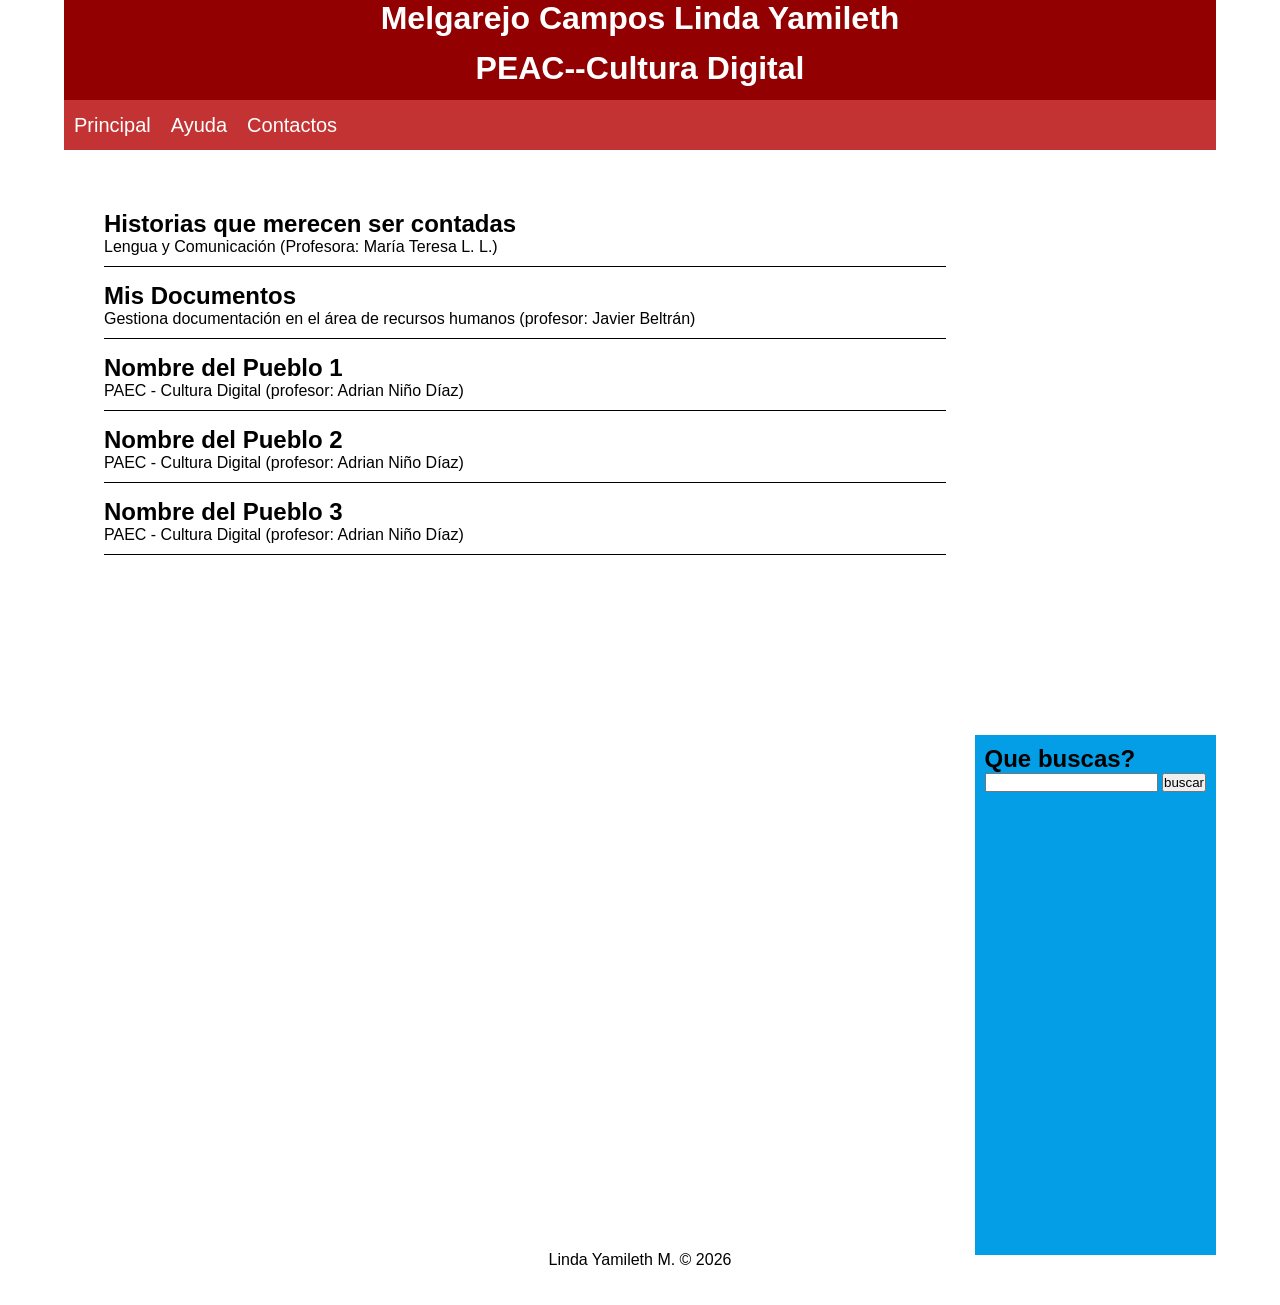
<file: index.html>
﻿<!DOCTYPE html>
<html lang="es">
     <head>
       <meta charset="utf-8"/>
       <title> MI PAEC</title>
       <link rel="stylesheet" href="estilos.css"/>
     </head>
  <body>
      <div id="container">
          <header>      
           <h1> Melgarejo Campos Linda Yamileth</h1> 
           <h1>PEAC--Cultura Digital</h1>

          </header>
           <nav>
            <ul>
             <li>Principal </li>
             <li>Ayuda</li>
             <li>Contactos</li>
            </ul>
          </nav>
        <div class="clear"></div>
         
        <section id="contenido">
          <article class="article">
           <h2><a href="profesoratere1.html">Historias que merecen ser contadas</a></h2>
           <p>Lengua y Comunicación (Profesora: María Teresa L. L.)</p>
          </article>
          <article class="article">
           <h2><a href="javierbeltran1.html">Mis Documentos</a></h2>
           <p>Gestiona documentación en el área de recursos humanos (profesor: Javier Beltrán)</p>
          </article>
          <article class="article">
           <h2><a href="pueblo1.html">Nombre del Pueblo 1</a></h2>
           <p>PAEC - Cultura Digital (profesor: Adrian Niño Díaz)</p>
          </article>
          </article>
          <article class="article">
           <h2><a href="pueblo2.html">Nombre del Pueblo 2</a></h2>
           <p>PAEC - Cultura Digital (profesor: Adrian Niño Díaz)</p>
          </article>
          <article class="article">
           <h2><a href="pueblo3.html">Nombre del Pueblo 3</a></h2>
           <p>PAEC - Cultura Digital (profesor: Adrian Niño Díaz)</p>
          </article>





        </section>

         <aside>
          <h1>Que buscas?</h1>
          <form>
           <input type="text"/>
           <input type="submit" value="buscar"/>
          </form>
         </aside>

        <div class="clear"></div>

        <footer>
           Linda Yamileth M.  &copy; 2026
        </footer>



       </div>
   </body>
</html>
</file>
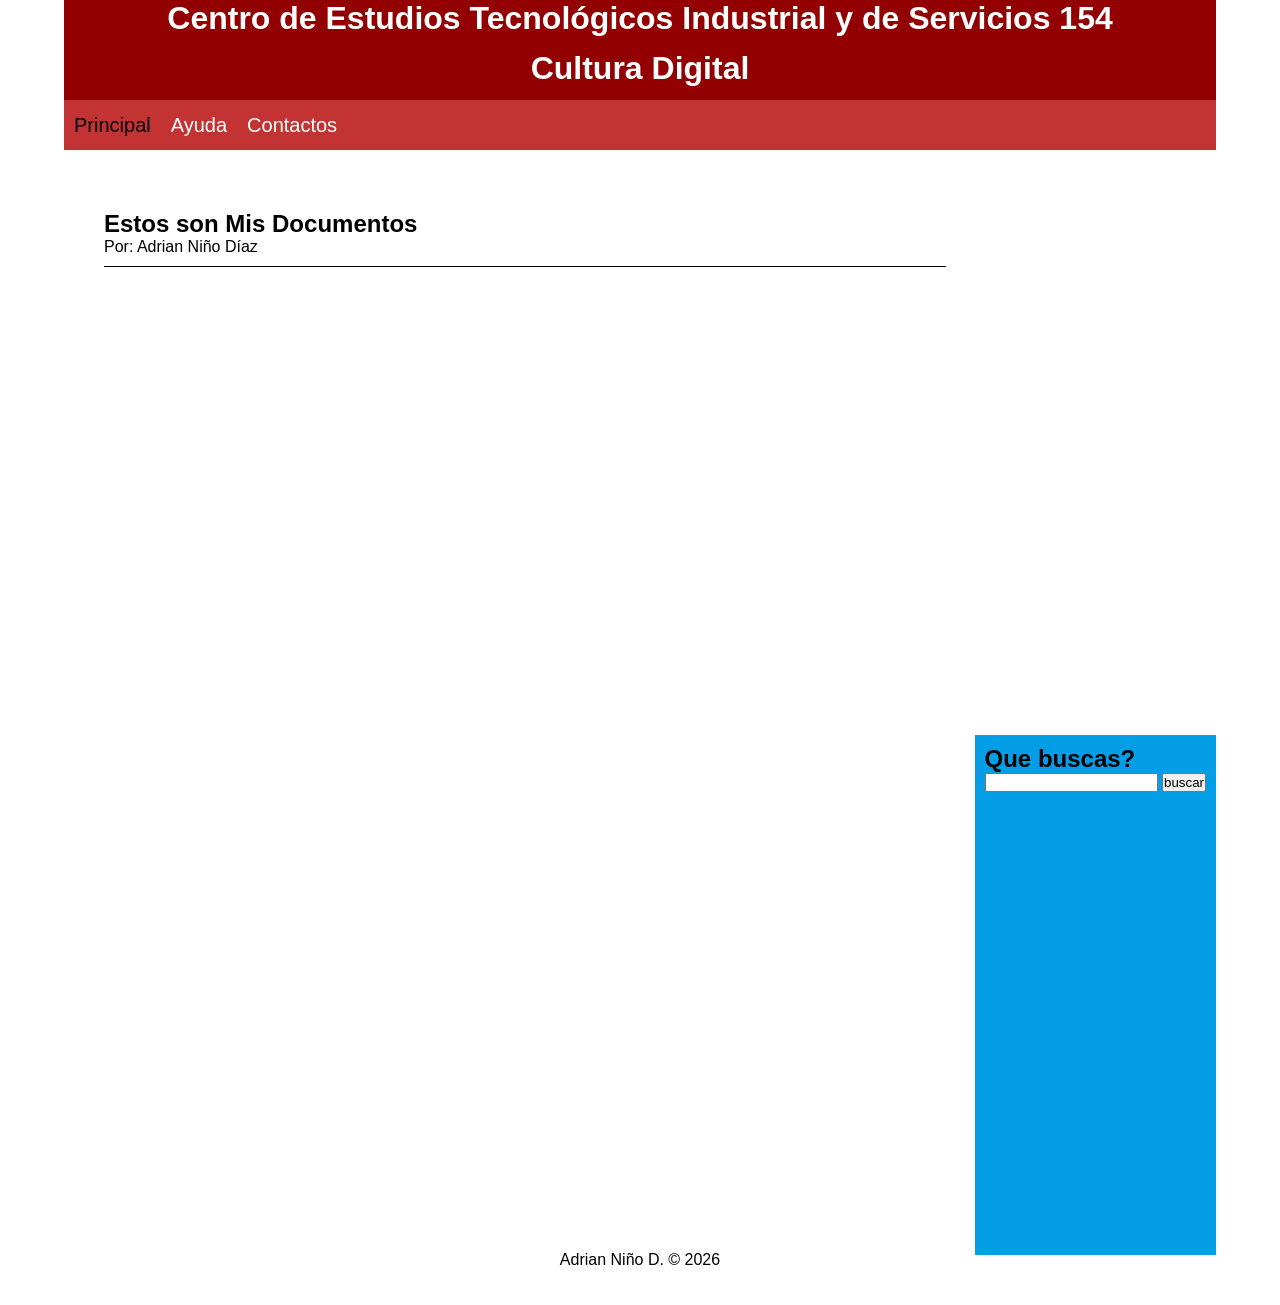
<file: javierbeltran1.html>
﻿<!DOCTYPE html>
<html lang="es">
     <head>
       <meta charset="utf-8"/>
       <title> MI PAEC</title>
       <link rel="stylesheet" href="estilos.css"/>
     </head>
  <body>
      <div id="container">
          <header>      
           <h1> Centro de Estudios Tecnológicos Industrial y de Servicios 154</h1> 
           <h1> Cultura Digital</h1>

          </header>
           <nav>
            <ul>
             <li><a href="index.html"> Principal </a></li>
             <li>Ayuda</li>
             <li>Contactos</li>
            </ul>
          </nav>
        <div class="clear"></div>
         
        <section id="contenido">
          <article class="article">
           <h2>Estos son Mis Documentos</a></h2>
           <p>Por: Adrian Niño Díaz</p>
          </article>
          
        </section>

         <aside>
          <h1>Que buscas?</h1>
          <form>
           <input type="text"/>
           <input type="submit" value="buscar"/>
          </form>
         </aside>

        <div class="clear"></div>

        <footer>
           Adrian Niño D.  &copy; 2026
        </footer>



       </div>
   </body>
</html>
</file>
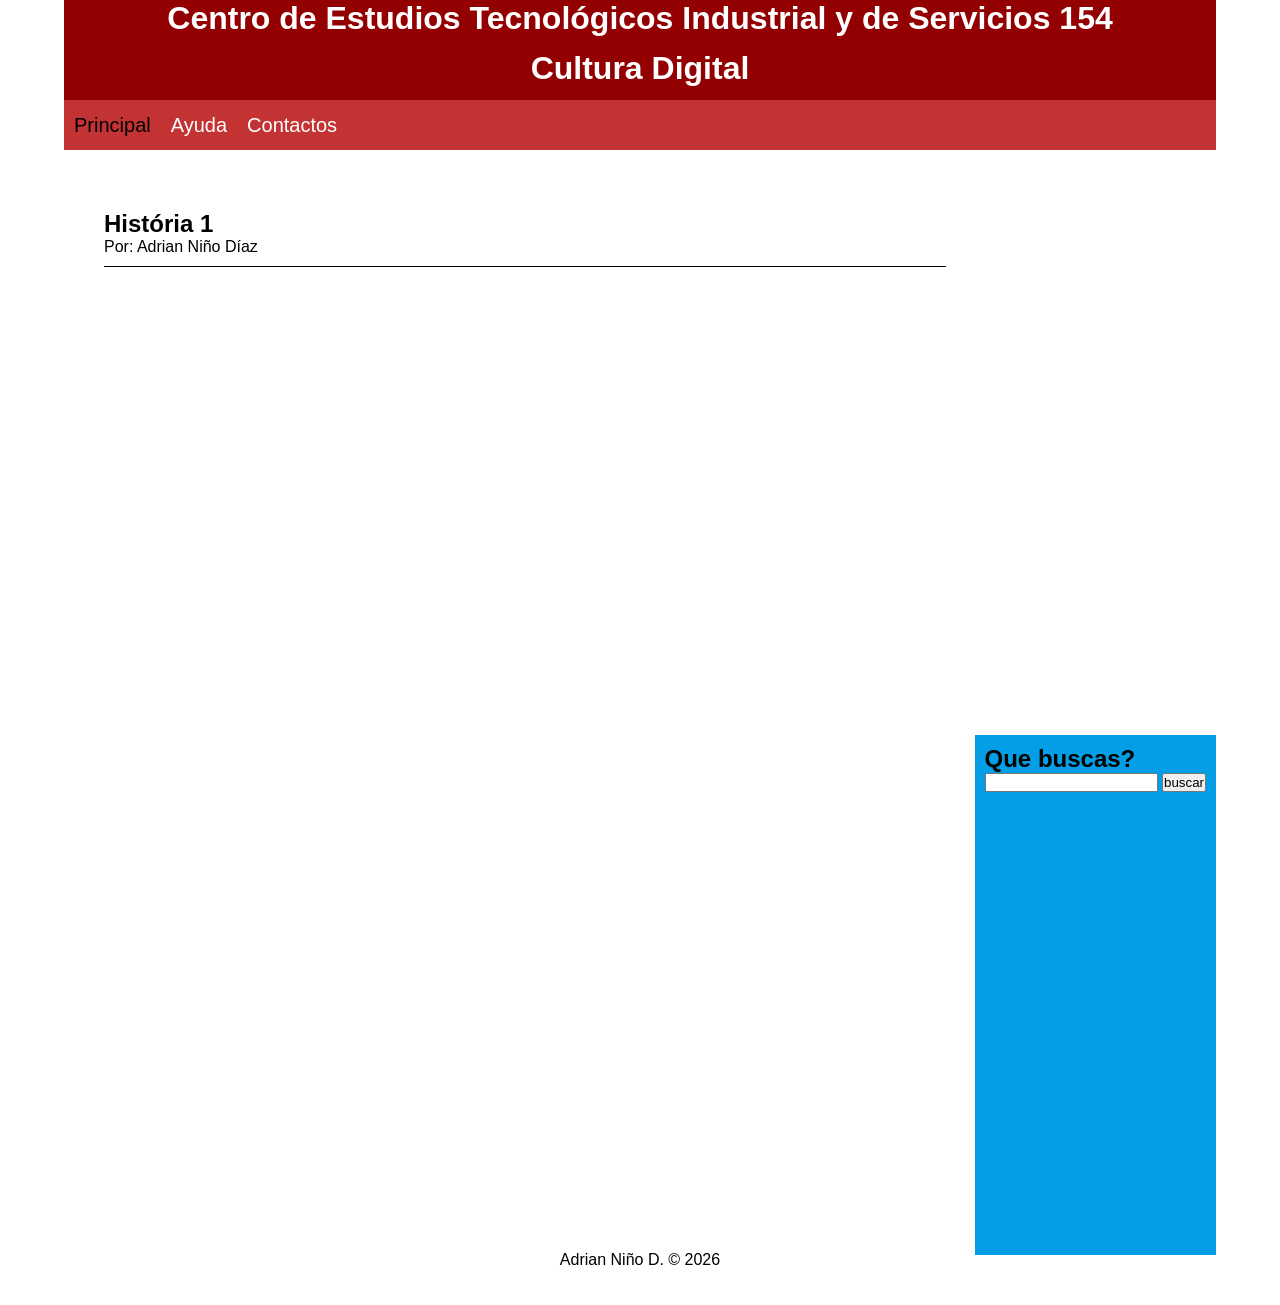
<file: profesoratere1.html>
﻿<!DOCTYPE html>
<html lang="es">
     <head>
       <meta charset="utf-8"/>
       <title> MI PAEC</title>
       <link rel="stylesheet" href="estilos.css"/>
     </head>
  <body>
      <div id="container">
          <header>      
           <h1> Centro de Estudios Tecnológicos Industrial y de Servicios 154</h1> 
           <h1> Cultura Digital</h1>

          </header>
           <nav>
            <ul>
             <li><a href="index.html"> Principal </a></li>
             <li>Ayuda</li>
             <li>Contactos</li>
            </ul>
          </nav>
        <div class="clear"></div>
         
        <section id="contenido">
          <article class="article">
           <h2>História 1</a></h2>
           <p>Por: Adrian Niño Díaz</p>
          </article>
          
        </section>

         <aside>
          <h1>Que buscas?</h1>
          <form>
           <input type="text"/>
           <input type="submit" value="buscar"/>
          </form>
         </aside>

        <div class="clear"></div>

        <footer>
           Adrian Niño D.  &copy; 2026
        </footer>



       </div>
   </body>
</html>
</file>
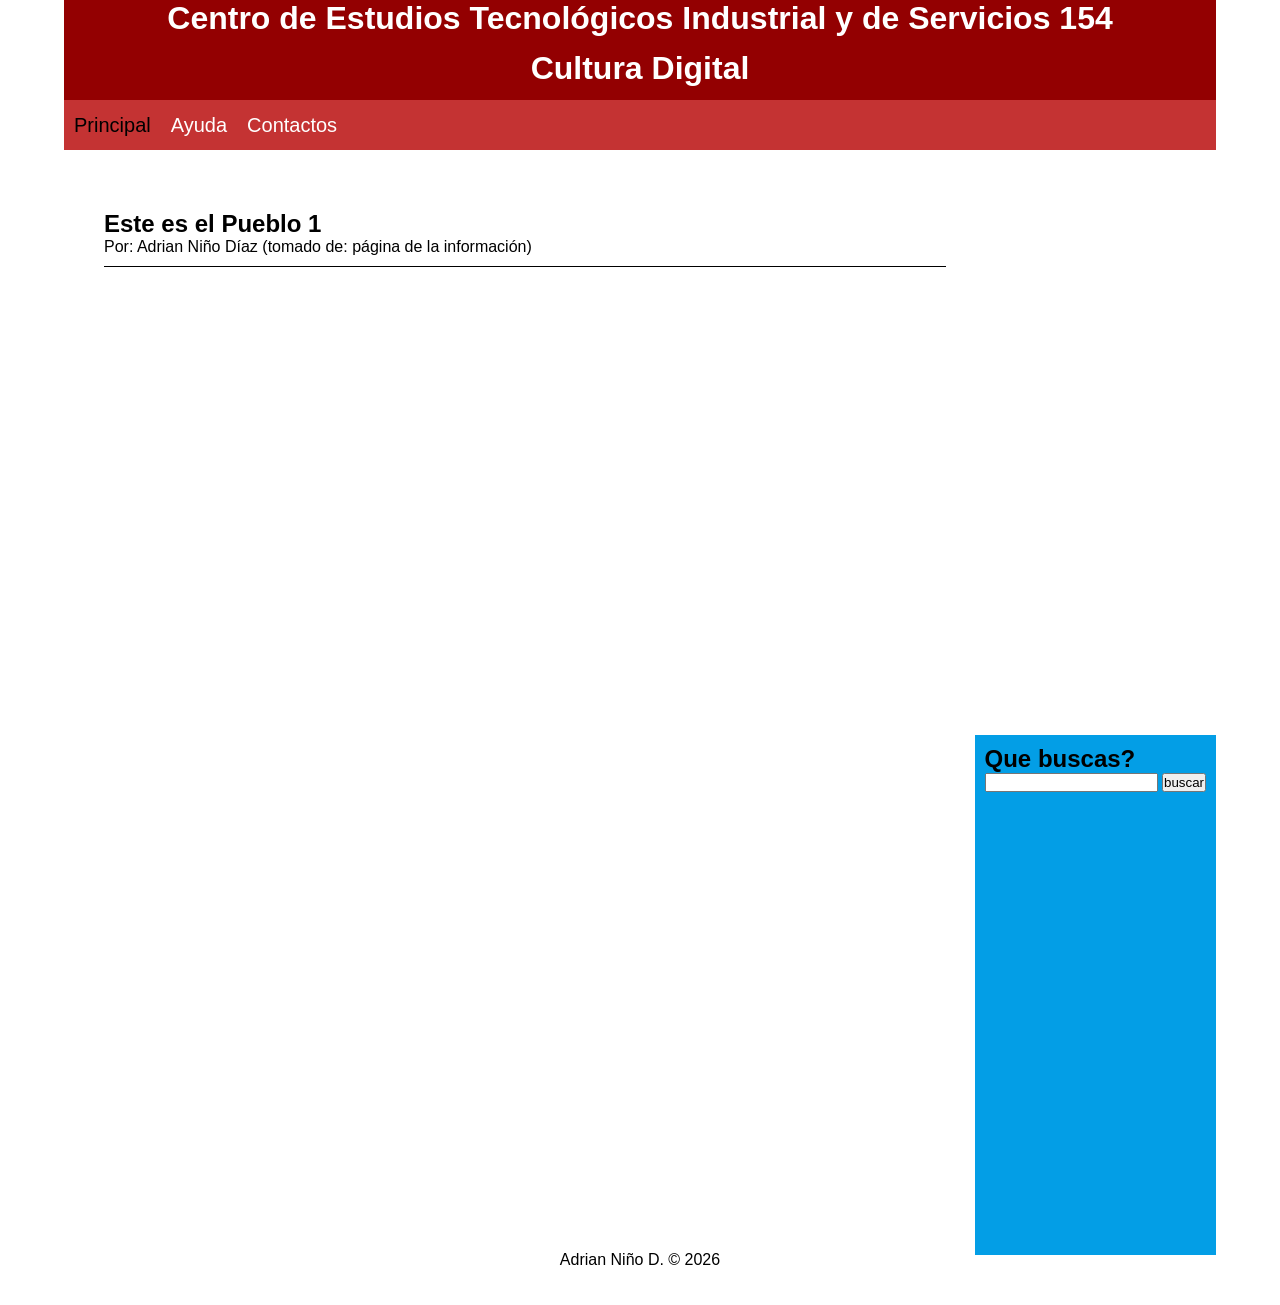
<file: pueblo1.html>
﻿<!DOCTYPE html>
<html lang="es">
     <head>
       <meta charset="utf-8"/>
       <title> MI PAEC</title>
       <link rel="stylesheet" href="estilos.css"/>
     </head>
  <body>
      <div id="container">
          <header>      
           <h1> Centro de Estudios Tecnológicos Industrial y de Servicios 154</h1> 
           <h1> Cultura Digital</h1>

          </header>
           <nav>
            <ul>
             <li><a href="index.html"> Principal </a></li>
             <li>Ayuda</li>
             <li>Contactos</li>
            </ul>
          </nav>
        <div class="clear"></div>
         
        <section id="contenido">
          <article class="article">
           <h2>Este es el Pueblo 1</a></h2>
           <p>Por: Adrian Niño Díaz (tomado de: página de la información)</p>
          </article>
          
        </section>

         <aside>
          <h1>Que buscas?</h1>
          <form>
           <input type="text"/>
           <input type="submit" value="buscar"/>
          </form>
         </aside>

        <div class="clear"></div>

        <footer>
           Adrian Niño D.  &copy; 2026
        </footer>



       </div>
   </body>
</html>
</file>
<file: estilos.css>
*{
   margin: 0px;
   padding: 0px;
 }
body{
    background: #ffffff;
    font-family:Arial, Helvetica, sans-serif;
     }
#container{
    width: 90%;
    margin: 0px auto;
  }
header h1{
    background: #930001;
    height: 50px;
    width: 100%;
    text-align: center;
    
    color: #ffffff;
   
    font-zise:50px;
}
nav{
   background: #c43333;
   height: 50px;
   border-bottom: 5px solid #ffffff;
}
nav ul li{
   float:left;
   list-style: none;
   margin: 10px;
   color: #ffffff;
   font-size: 20px;
   line-height:30px;
}
.clear{
    clear: both;
}
#contenido{
    float: left;
    width:calc(80% - 80px);
    min-height:500px;
    background: #ffffff;
    padding: 40px;
}
.article{
    color: #000000;
    margin-top: 15px;
    margin-bottom: 15px;
    padding-bottom: 10px;
    border-bottom: 1px solid #000000;
}
aside{
    float: right;
    width: cal(20% - 20px);
    min-height: 500px;
    background: #039ee6;
    padding: 10px;
}
footer{
    background: #ffffff;
    text-align:center;
    height: 50px;
    line-height:10px;
}

a {
   text-decoration:none;
   color:black;
}
</file>
